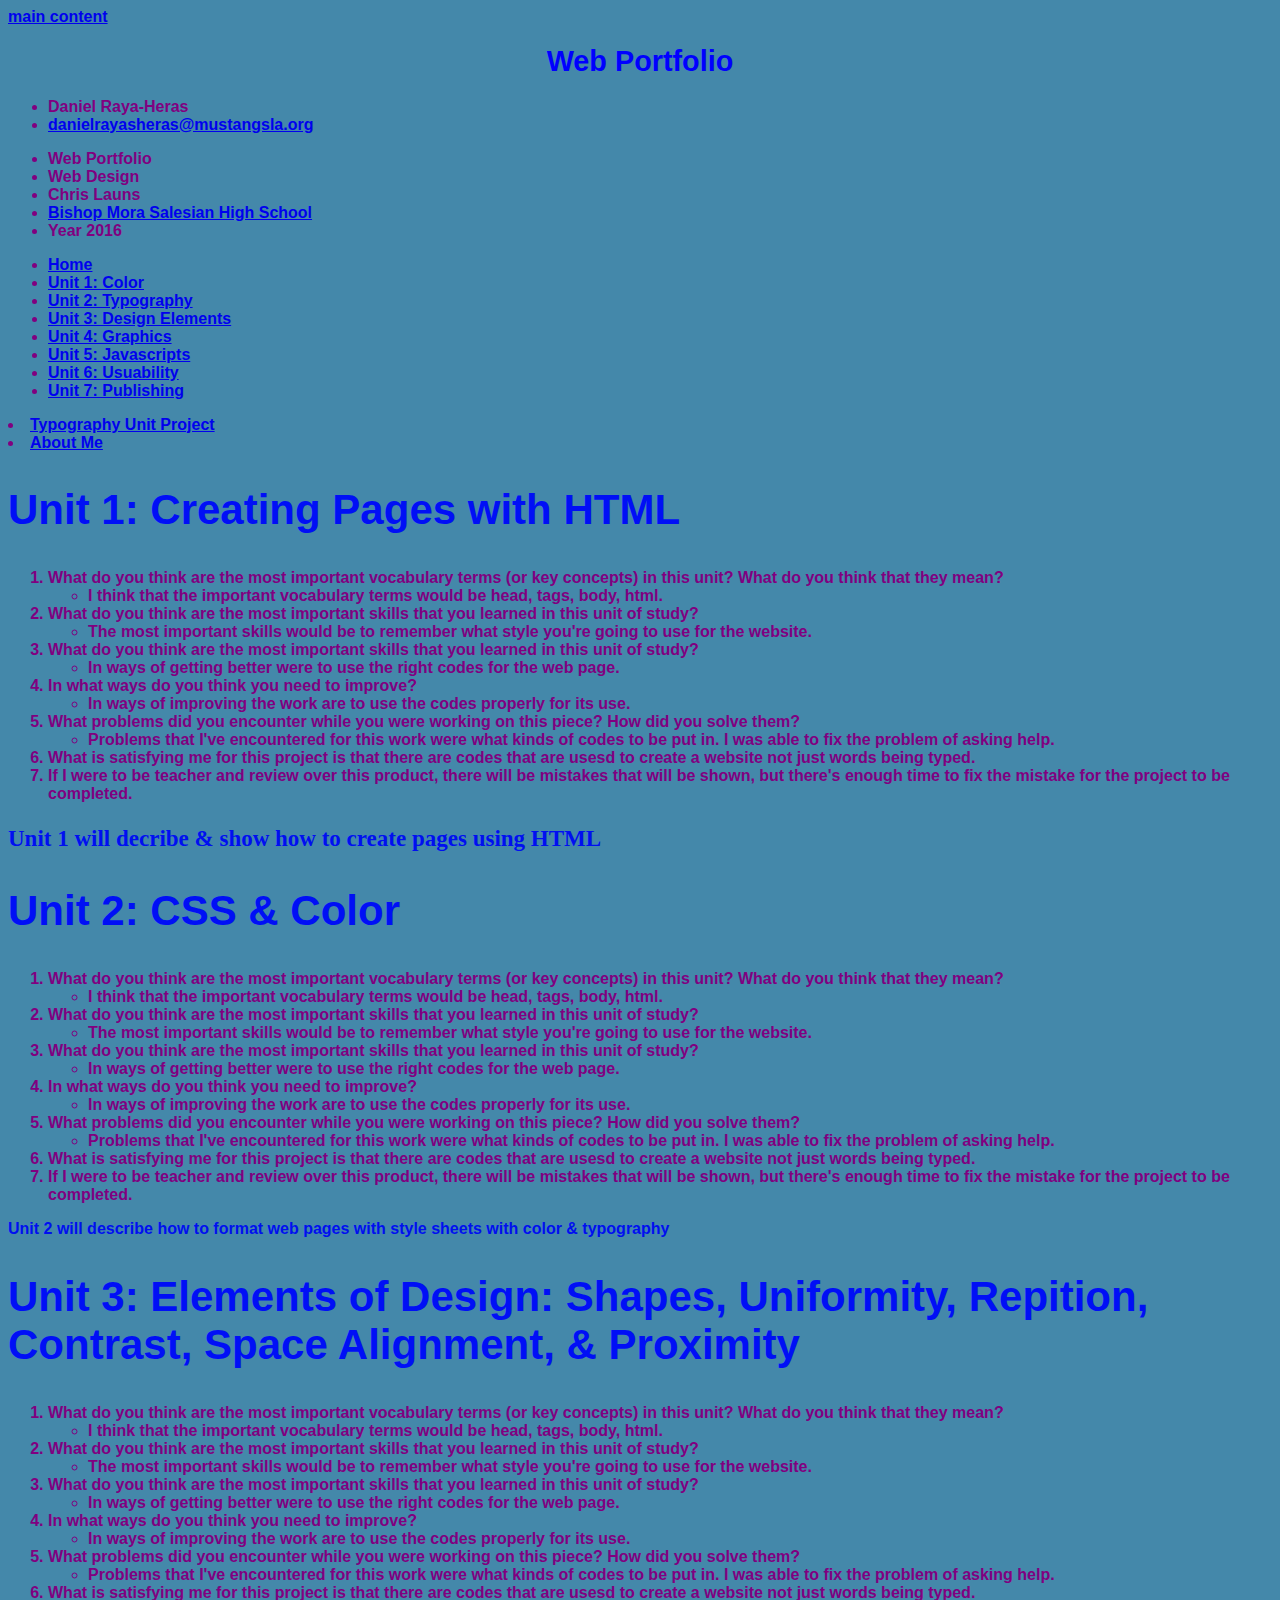
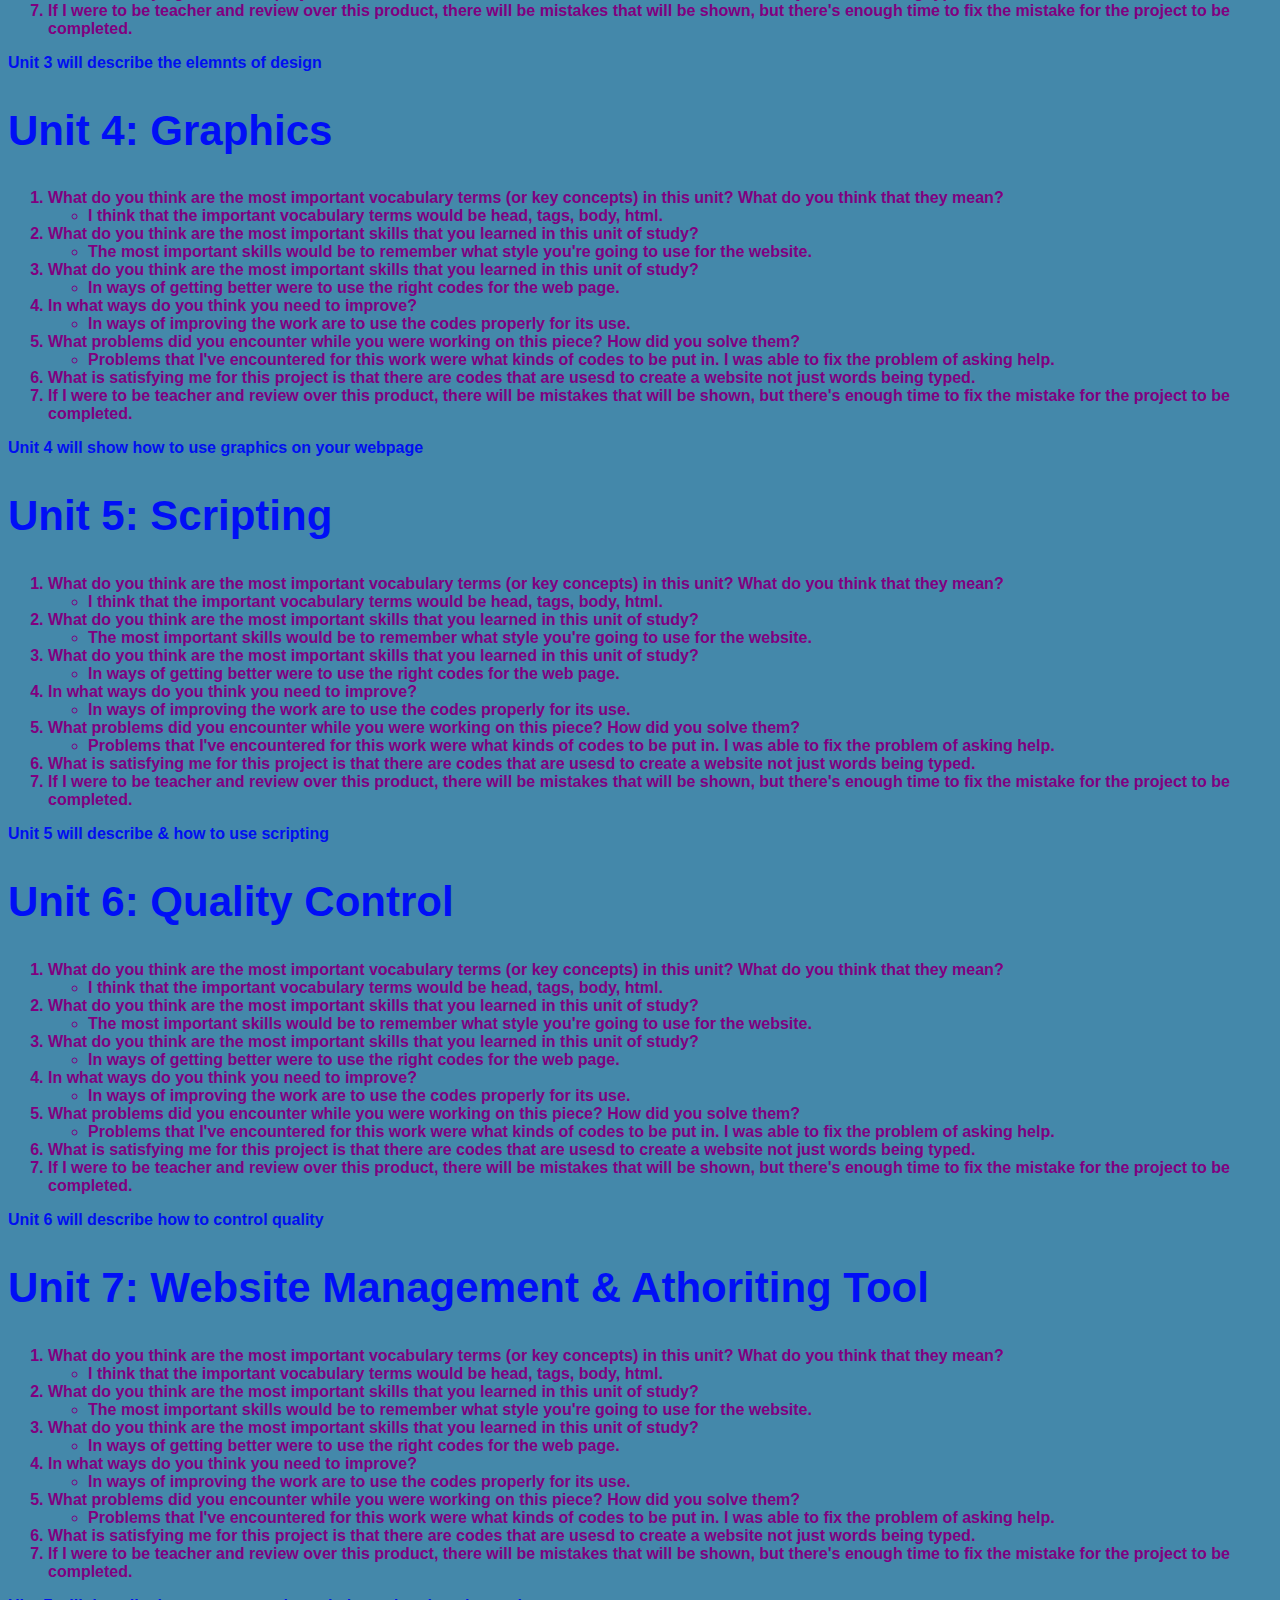
<file: index.html>
<!DOCTYPE.html>
<html>

<head>
    <meta charset="uft-8">
    <title>Web Portflolio: Daniel Raya-Heras</title>
    <link rel="stylesheet" href="styles/stylesheet.css">
</head>

<body>
    <div>
        <a href="#main">main content</a>

    </div>
    <h1>Web Portfolio</h1>
    <div class="">
        <ul>
            <li>Daniel Raya-Heras</li>
            <li><a href="mailto:daniel.rayasheras@mustangsla.org">danielrayasheras@mustangsla.org</a></li>
        </ul>

    </div>
    <div>

        <ul>
            <li>Web Portfolio</li>
            <li>Web Design</li>
            <li>Chris Launs</li>
            <li><a href="https://www.google.com/url?sa=t&rct=j&q=&esrc=s&source=web&cd=1&cad=rja&uact=8&ved=0ahUKEwjWm97UierPAhUIrFQKHSqCC2AQFgggMAA&url=http%3A%2F%2Fwww.mustangsla.org%2F&usg=AFQjCNG4eRc0WPT_zp-N-C7MNJVzh1C6CA&sig2=869r20v6X0BrBYBhX16lcQ">Bishop Mora Salesian High School</a></li>
            <li>Year 2016</li>
        </ul>
    </div>


    <nav>
        <ul>
            <li><a href="index.html">Home</a></li>
            <li><a href="color.html">Unit 1: Color</a></li>
            <li><a href="typography.html">Unit 2: Typography</a></li>
            <li><a href="design elements.html">Unit 3: Design Elements</a></li>
            <li><a href="graphics.html">Unit 4: Graphics</a></li>
            <li><a href="javascript.html">Unit 5: Javascripts</a></li>
            <li><a href="usability.html">Unit 6: Usuability</a></li>
            <li><a href="publishing.html">Unit 7: Publishing</a></li>
        </ul>
    </nav>
          <li><a href="typographyunitproject.html">Typography Unit Project</a></li>
          <li><a href="aboutMe.html">About Me</a></li>
    <main id='main'>



        <h2>Unit 1: Creating Pages with HTML</h2>
        <ol>
            <li>What do you think are the most important vocabulary terms (or key concepts) in this unit? What do you think that they mean?</li>
            <ul>
                <li>
                    I think that the important vocabulary terms would be head, tags, body, html.
                </li>
              </ul>

            <li>What do you think are the most important skills that you learned in this unit of study?</li>
            <ul>
                <li>
                    The most important skills would be to remember what style you're going to use for the website.
                </li>
            </ul>

            <li>What do you think are the most important skills that you learned in this unit of study?</li>
            <ul>
                <li>
                    In ways of getting better were to use the right codes for the web page.
                </li>
            </ul>

            <li>In what ways do you think you need to improve?</li>
            <ul>
                <li>
                    In ways of improving the work are to use the codes properly for its use.
                </li>
            </ul>

            <li>What problems did you encounter while you were working on this piece? How did you solve them?</li>
            <ul>
                <li>
                    Problems that I've encountered for this work were what kinds of codes to be put in. I was able to fix the problem of asking help.
                </li>
            </ul>
            <li>
                What is satisfying me for this project is that there are codes that are usesd to create a website not just words being typed.
            </li>
            </ul>
            <li>
                If I were to be teacher and review over this product, there will be mistakes that will be shown, but there's enough time to fix the mistake for the project to be completed.
            </li>
        </ol>

        <p>Unit 1 will decribe & show how to create pages using HTML</p>

        <h2>Unit 2: CSS & Color</h2>
        <ol>
            <li>What do you think are the most important vocabulary terms (or key concepts) in this unit? What do you think that they mean?</li>
            <ul>
                <li>
                    I think that the important vocabulary terms would be head, tags, body, html.
                </li>
            </ul>

            <li>What do you think are the most important skills that you learned in this unit of study?</li>
            <ul>
                <li>
                    The most important skills would be to remember what style you're going to use for the website.
                </li>
            </ul>

            <li>What do you think are the most important skills that you learned in this unit of study?</li>
            <ul>
                <li>
                    In ways of getting better were to use the right codes for the web page.
                </li>
            </ul>

            <li>In what ways do you think you need to improve?</li>
            <ul>
                <li>
                    In ways of improving the work are to use the codes properly for its use.
                </li>
            </ul>

            <li>What problems did you encounter while you were working on this piece? How did you solve them?</li>
            <ul>
                <li>
                    Problems that I've encountered for this work were what kinds of codes to be put in. I was able to fix the problem of asking help.
                </li>
            </ul>
            <li>
                What is satisfying me for this project is that there are codes that are usesd to create a website not just words being typed.
            </li>
            </ul>
            <li>
                If I were to be teacher and review over this product, there will be mistakes that will be shown, but there's enough time to fix the mistake for the project to be completed.
            </li>
        </ol>
        Unit 2 will describe how to format web pages with style sheets with color & typography

        <h2>Unit 3: Elements of Design: Shapes, Uniformity, Repition, Contrast, Space Alignment, & Proximity</h2>
        <ol>
            <li>What do you think are the most important vocabulary terms (or key concepts) in this unit? What do you think that they mean?</li>
            <ul>
                <li>
                    I think that the important vocabulary terms would be head, tags, body, html.
                </li>
            </ul>

            <li>What do you think are the most important skills that you learned in this unit of study?</li>
            <ul>
                <li>
                    The most important skills would be to remember what style you're going to use for the website.
                </li>
            </ul>

            <li>What do you think are the most important skills that you learned in this unit of study?</li>
            <ul>
                <li>
                    In ways of getting better were to use the right codes for the web page.
                </li>
            </ul>

            <li>In what ways do you think you need to improve?</li>
            <ul>
                <li>
                    In ways of improving the work are to use the codes properly for its use.
                </li>
            </ul>

            <li>What problems did you encounter while you were working on this piece? How did you solve them?</li>
            <ul>
                <li>
                    Problems that I've encountered for this work were what kinds of codes to be put in. I was able to fix the problem of asking help.
                </li>
            </ul>
            <li>
                What is satisfying me for this project is that there are codes that are usesd to create a website not just words being typed.
            </li>
            </ul>
            <li>
                If I were to be teacher and review over this product, there will be mistakes that will be shown, but there's enough time to fix the mistake for the project to be completed.
            </li>
        </ol>
        Unit 3 will describe the elemnts of design

        <h2>Unit 4: Graphics</h2>
        <ol>
            <li>What do you think are the most important vocabulary terms (or key concepts) in this unit? What do you think that they mean?</li>
            <ul>
                <li>
                    I think that the important vocabulary terms would be head, tags, body, html.
                </li>
            </ul>

            <li>What do you think are the most important skills that you learned in this unit of study?</li>
            <ul>
                <li>
                    The most important skills would be to remember what style you're going to use for the website.
                </li>
            </ul>

            <li>What do you think are the most important skills that you learned in this unit of study?</li>
            <ul>
                <li>
                    In ways of getting better were to use the right codes for the web page.
                </li>
            </ul>

            <li>In what ways do you think you need to improve?</li>
            <ul>
                <li>
                    In ways of improving the work are to use the codes properly for its use.
                </li>
            </ul>

            <li>What problems did you encounter while you were working on this piece? How did you solve them?</li>
            <ul>
                <li>
                    Problems that I've encountered for this work were what kinds of codes to be put in. I was able to fix the problem of asking help.
                </li>
            </ul>
            <li>
                What is satisfying me for this project is that there are codes that are usesd to create a website not just words being typed.
            </li>
            </ul>
            <li>
                If I were to be teacher and review over this product, there will be mistakes that will be shown, but there's enough time to fix the mistake for the project to be completed.
            </li>
        </ol>

        Unit 4 will show how to use graphics on your webpage

        <h2>Unit 5: Scripting</h2>
        <ol>
            <li>What do you think are the most important vocabulary terms (or key concepts) in this unit? What do you think that they mean?</li>
            <ul>
                <li>
                    I think that the important vocabulary terms would be head, tags, body, html.
                </li>
            </ul>

            <li>What do you think are the most important skills that you learned in this unit of study?</li>
            <ul>
                <li>
                    The most important skills would be to remember what style you're going to use for the website.
                </li>
            </ul>

            <li>What do you think are the most important skills that you learned in this unit of study?</li>
            <ul>
                <li>
                    In ways of getting better were to use the right codes for the web page.
                </li>
            </ul>

            <li>In what ways do you think you need to improve?</li>
            <ul>
                <li>
                    In ways of improving the work are to use the codes properly for its use.
                </li>
            </ul>

            <li>What problems did you encounter while you were working on this piece? How did you solve them?</li>
            <ul>
                <li>
                    Problems that I've encountered for this work were what kinds of codes to be put in. I was able to fix the problem of asking help.
                </li>
            </ul>
            <li>
                What is satisfying me for this project is that there are codes that are usesd to create a website not just words being typed.
            </li>
            </ul>
            <li>
                If I were to be teacher and review over this product, there will be mistakes that will be shown, but there's enough time to fix the mistake for the project to be completed.
            </li>
        </ol>
        Unit 5 will describe & how to use scripting

        <h2>Unit 6: Quality Control</h2>
        <ol>
            <li>What do you think are the most important vocabulary terms (or key concepts) in this unit? What do you think that they mean?</li>
            <ul>
                <li>
                    I think that the important vocabulary terms would be head, tags, body, html.
                </li>
            </ul>

            <li>What do you think are the most important skills that you learned in this unit of study?</li>
            <ul>
                <li>
                    The most important skills would be to remember what style you're going to use for the website.
                </li>
            </ul>

            <li>What do you think are the most important skills that you learned in this unit of study?</li>
            <ul>
                <li>
                    In ways of getting better were to use the right codes for the web page.
                </li>
            </ul>

            <li>In what ways do you think you need to improve?</li>
            <ul>
                <li>
                    In ways of improving the work are to use the codes properly for its use.
                </li>
            </ul>

            <li>What problems did you encounter while you were working on this piece? How did you solve them?</li>
            <ul>
                <li>
                    Problems that I've encountered for this work were what kinds of codes to be put in. I was able to fix the problem of asking help.
                </li>
            </ul>
            <li>
                What is satisfying me for this project is that there are codes that are usesd to create a website not just words being typed.
            </li>
            </ul>
            <li>
                If I were to be teacher and review over this product, there will be mistakes that will be shown, but there's enough time to fix the mistake for the project to be completed.
            </li>
        </ol>
        Unit 6 will describe how to control quality

        <h2>Unit 7: Website Management & Athoriting Tool</h2>
        <ol>
            <li>What do you think are the most important vocabulary terms (or key concepts) in this unit? What do you think that they mean?</li>
            <ul>
                <li>
                    I think that the important vocabulary terms would be head, tags, body, html.
                </li>
            </ul>

            <li>What do you think are the most important skills that you learned in this unit of study?</li>
            <ul>
                <li>
                    The most important skills would be to remember what style you're going to use for the website.
                </li>
            </ul>

            <li>What do you think are the most important skills that you learned in this unit of study?</li>
            <ul>
                <li>
                    In ways of getting better were to use the right codes for the web page.
                </li>
            </ul>

            <li>In what ways do you think you need to improve?</li>
            <ul>
                <li>
                    In ways of improving the work are to use the codes properly for its use.
                </li>
            </ul>

            <li>What problems did you encounter while you were working on this piece? How did you solve them?</li>
            <ul>
                <li>
                    Problems that I've encountered for this work were what kinds of codes to be put in. I was able to fix the problem of asking help.
                </li>
            </ul>
            <li>
                What is satisfying me for this project is that there are codes that are usesd to create a website not just words being typed.
            </li>
            </ul>
            <li>
                If I were to be teacher and review over this product, there will be mistakes that will be shown, but there's enough time to fix the mistake for the project to be completed.
            </li>
        </ol>
        Uint 7 will describe how to manage the website and tools to be put in
    </main>
</body>

</html>
</file>
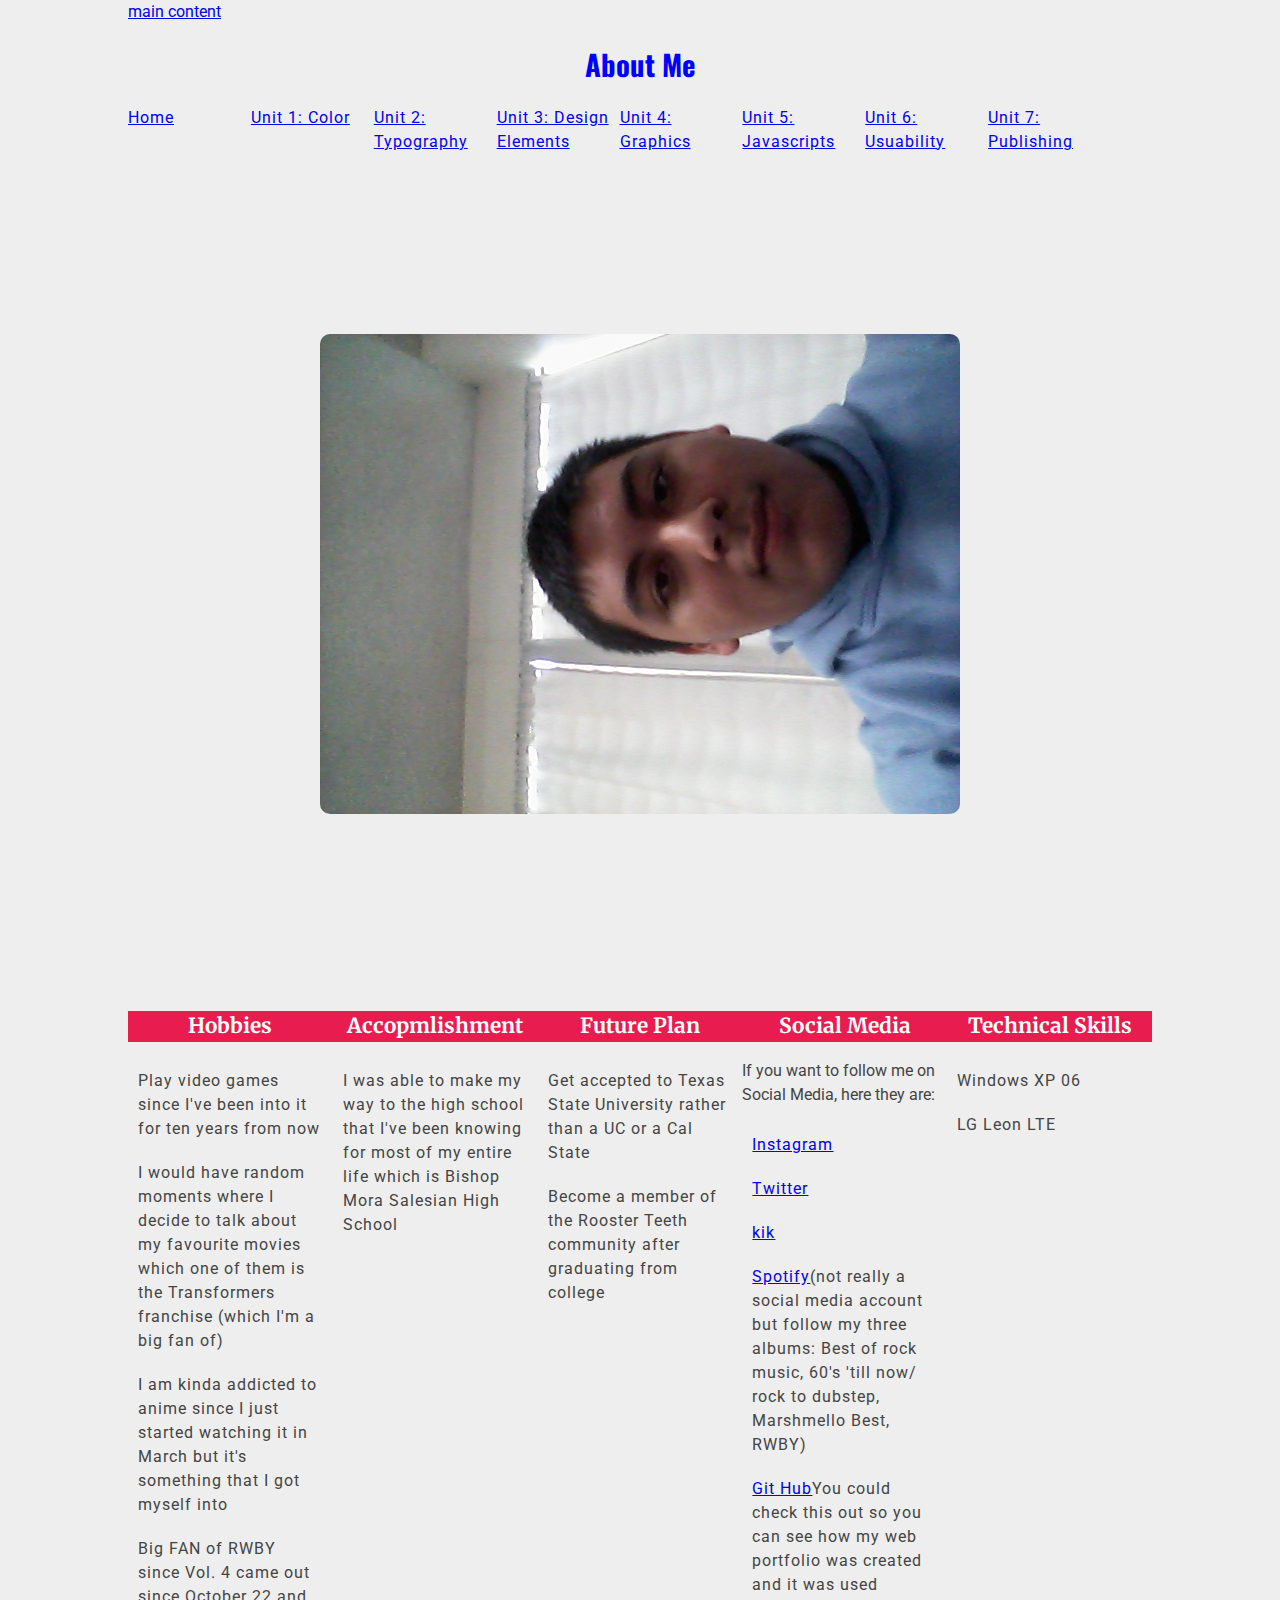
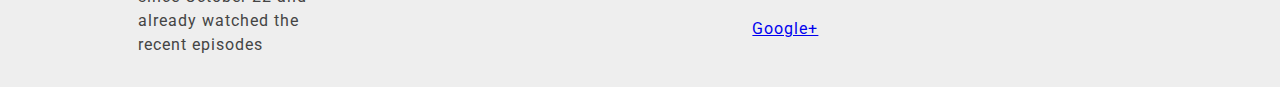
<file: aboutMe.html>
<!DOCTYPE.html>
<html>

<head>
    <meta charset="uft-8">
    <title>Web Portflolio: Daniel Raya-Heras</title>
    <link rel="stylesheet" href="styles/aboutMe.css">
</head>

<body>
    <div>
        <a href="#main">main content</a>

    </div>
    <h1>About Me</h1>



    <nav>
        <ul>
            <li><a href="index.html">Home</a></li>
            <li><a href="color.html">Unit 1: Color</a></li>
            <li><a href="typography.html">Unit 2: Typography</a></li>
            <li><a href="design elements.html">Unit 3: Design Elements</a></li>
            <li><a href="graphics.html">Unit 4: Graphics</a></li>
            <li><a href="javascript.html">Unit 5: Javascripts</a></li>
            <li><a href="usability.html">Unit 6: Usuability</a></li>
            <li><a href="publishing.html">Unit 7: Publishing</a></li>
        </ul>
    </nav>

    <main id='main'>
    <img id="aboutmePhoto" src="images/Daniel.jpg">
    <div id="Hobbies" class="bioDetails">
      <h2>Hobbies</h2>
    <ul>
      <li>Play video games since I've been into it for ten years from now</li>
      <li>I would have random moments where I decide to talk about my favourite movies which one of them is the Transformers franchise (which I'm a big fan of)</li>
      <li>I am kinda addicted to anime since I just started watching it in March but it's something that I got myself into</li>
      <li>Big FAN of RWBY since Vol. 4 came out since October 22 and already watched the recent episodes</li>
    </div></ul>
    <div id="Accopmlishment" class="bioDetails">
      <h2>Accopmlishment</h2>
    <ul>
      <li>I was able to make my way to the high school that I've been knowing for most of my entire life which is Bishop Mora Salesian High School</li>
    </div></ul>
    <div id="Future Plan" class="bioDetails">
      <h2>Future Plan</h2>
    <ul>
      <li>Get accepted to Texas State University rather than a UC or a Cal State</li>
      <li>Become a member of the Rooster Teeth community after graduating from college</li>
    </div></ul>
    <div  id="Social Media" class="bioDetails">
      <h2>Social Media</h2>
    <p>If you want to follow me on Social Media, here they are:</p>
    <ul>
      <li><a href="https://www.instagram.com/madmaxinsanity4">Instagram</a></li>
      <li><a href="https://twitter.com/madmaxinsanity4">Twitter</a></li>
      <li><a href="https://www.kik.com/madmaxinsanity4">kik</a></li>
      <li><a href="https://www.spotify.com/">Spotify</a><a>(not really a social media account but follow my three albums: Best of rock music, 60's 'till now/ rock to dubstep, Marshmello Best, RWBY)</a></li>
      <li><a href="https://github.com/danielrayaheras19/portfolio_danielrayaheras1">Git Hub</a><a>You could check this out so you can see how my web portfolio was created and it was used</a></li>
      <li><a href="https://plus.google.com/drayher87">Google+</a></li>
    </div></ul>
    <div id="Technical Skills" class="bioDetails">
      <h2>Technical Skills</h2>
      <ul>
        <li>Windows XP 06</li>
        <li>LG Leon LTE</li>
      </ul>
    </div>

  </main>
</body>
</html>
</file>
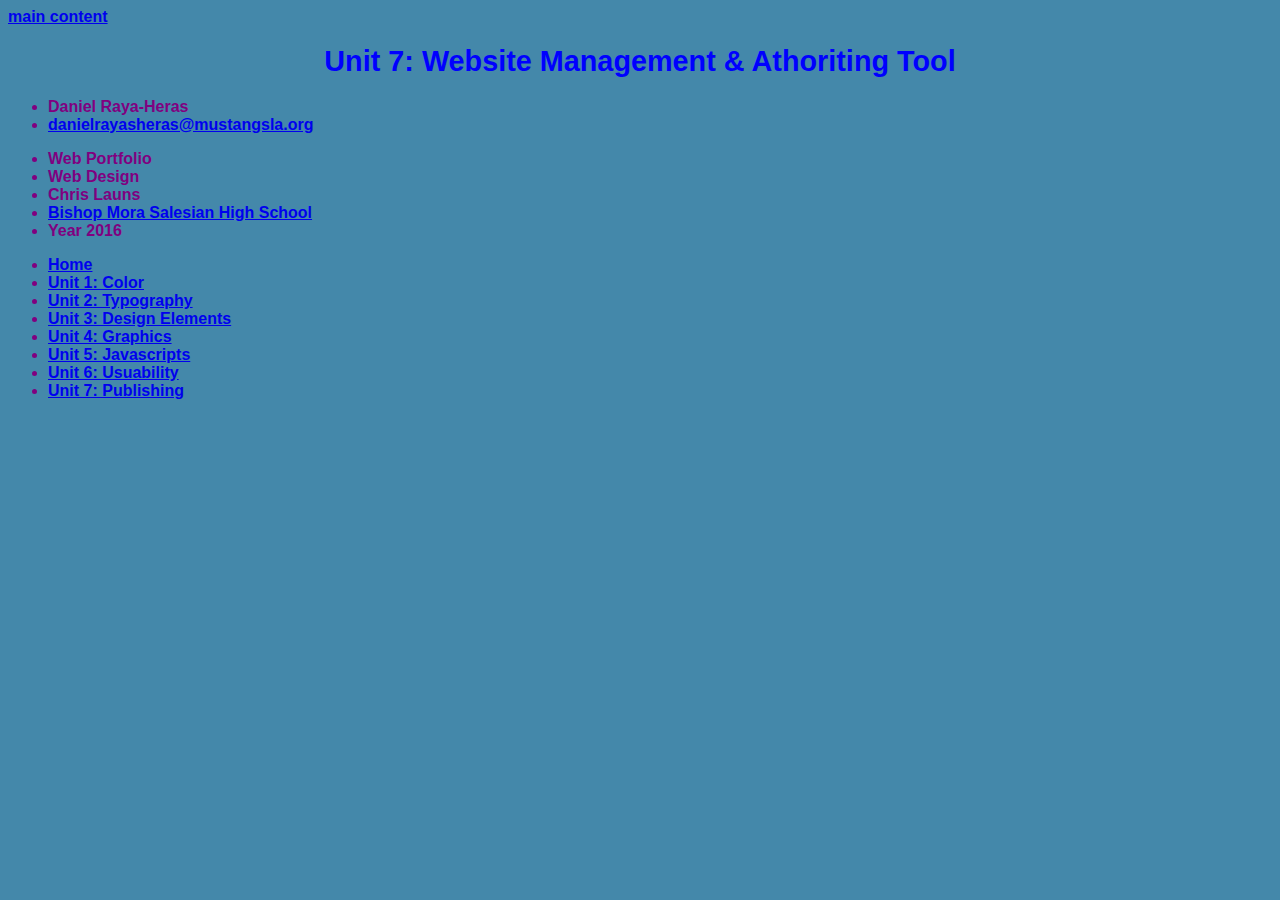
<file: Publishing.html>
<!DOCTYPE.html>
<html>
<head>
        <meta charset="uft-8">
        <title>Web Portflolio: Daniel Raya-Heras</title>
        <link rel="stylesheet" href="styles/stylesheet.css">
    </head>

    <body>
        <div>
            <a href="#main">main content</a>

        </div>
        <h1>Unit 7: Website Management & Athoriting Tool</h1>
        <div class="">
            <ul>
                <li>Daniel Raya-Heras</li>
                <li><a href="mailto:daniel.rayasheras@mustangsla.org">danielrayasheras@mustangsla.org</a></li>
            </ul>

        </div>
        <div>

            <ul>
                <li>Web Portfolio</li>
                <li>Web Design</li>
                <li>Chris Launs</li>
                <li><a href="https://www.google.com/url?sa=t&rct=j&q=&esrc=s&source=web&cd=1&cad=rja&uact=8&ved=0ahUKEwjWm97UierPAhUIrFQKHSqCC2AQFgggMAA&url=http%3A%2F%2Fwww.mustangsla.org%2F&usg=AFQjCNG4eRc0WPT_zp-N-C7MNJVzh1C6CA&sig2=869r20v6X0BrBYBhX16lcQ">Bishop Mora Salesian High School</a></li>
                <li>Year 2016</li>
            </ul>
        </div>


        <nav>
            <ul>
                <li><a href="index.html">Home</a></li>
                <li><a href="color.html">Unit 1: Color</a></li>
                <li><a href="typography.html">Unit 2: Typography</a></li>
                <li><a href="design elements.html">Unit 3: Design Elements</a></li>
                <li><a href="graphics.html">Unit 4: Graphics</a></li>
                <li><a href="javascript.html">Unit 5: Javascripts</a></li>
                <li><a href="usability.html">Unit 6: Usuability</a></li>
                <li><a href="publishing.html">Unit 7: Publishing</a></li>
            </ul>
        </nav>


        <main id='main'>


    <main id='main'>
</file>
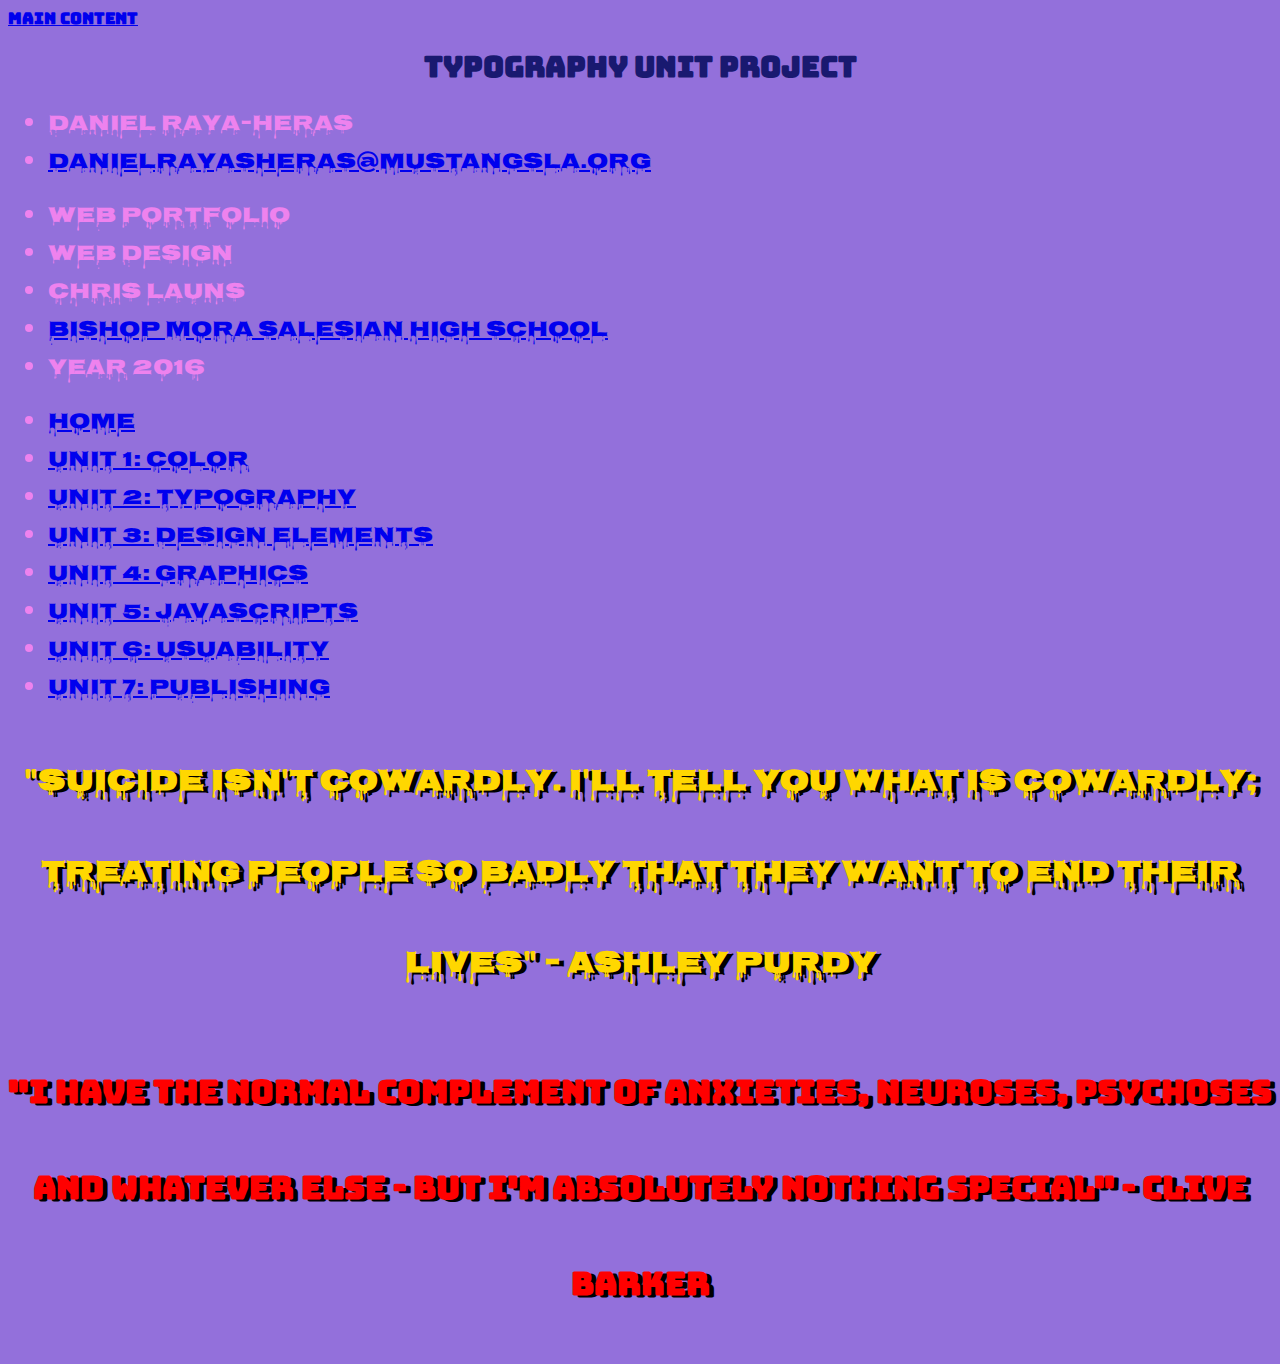
<file: typographyunitproject.html>
<!DOCTYPE.html>
<html>

<head>
    <meta charset="uft-8">
    <title>Web Portflolio: Daniel Raya-Heras</title>
    <link rel="stylesheet" href="styles/typographyunitstyles.css">
</head>

<body>
    <div>
        <a href="#main">main content</a>

    </div>
    <h1>Typography Unit Project</h1>
    <div class="">
        <ul>
            <li>Daniel Raya-Heras</li>
            <li><a href="mailto:daniel.rayasheras@mustangsla.org">danielrayasheras@mustangsla.org</a></li>
        </ul>

    </div>
    <div>

        <ul>
            <li>Web Portfolio</li>
            <li>Web Design</li>
            <li>Chris Launs</li>
            <li><a href="https://www.google.com/url?sa=t&rct=j&q=&esrc=s&source=web&cd=1&cad=rja&uact=8&ved=0ahUKEwjWm97UierPAhUIrFQKHSqCC2AQFgggMAA&url=http%3A%2F%2Fwww.mustangsla.org%2F&usg=AFQjCNG4eRc0WPT_zp-N-C7MNJVzh1C6CA&sig2=869r20v6X0BrBYBhX16lcQ">Bishop Mora Salesian High School</a></li>
            <li>Year 2016</li>
        </ul>
    </div>


    <nav>
        <ul>
            <li><a href="index.html">Home</a></li>
            <li><a href="color.html">Unit 1: Color</a></li>
            <li><a href="typography.html">Unit 2: Typography</a></li>
            <li><a href="design elements.html">Unit 3: Design Elements</a></li>
            <li><a href="graphics.html">Unit 4: Graphics</a></li>
            <li><a href="javascript.html">Unit 5: Javascripts</a></li>
            <li><a href="usability.html">Unit 6: Usuability</a></li>
            <li><a href="publishing.html">Unit 7: Publishing</a></li>
        </ul>
    </nav>


    <main id='main'>
      <p>"Suicide isn't cowardly. I'll tell you what is cowardly; treating people so badly that they want to end their lives" - Ashley Purdy</p>
      <h3>"I have the normal complement of anxieties, neuroses, psychoses and whatever else - but I'm absolutely nothing special" - Clive Barker</h3>
</file>
<file: styles/stylesheet.css>
body {
  font-size: 1em;
  font-weight: bold;
  font-family: Arial, sans-serif;
color: #000ff0; /* black */
  text-align: left;
  background-color: #48a;
}
h1 {
  font-size: 1.8em;
  font-weight: bold;
  color: #0000ff;
  text-align: center;
}

h1 p {
  color: #000ff4;
  background-position: left;
  font-size: 32px;

}
h2 {
  color: #000ff6;
  font-size: 42px;
}
p {
  color: #000ff1;
  font-size: 23px;
  font-family: "Roman", cursive;
}
li {
  color: purple;
  font-weight: bolder;
}
</file>
<file: styles/aboutMe.css>
@import url('https://fonts.googleapis.com/css?family=Merriweather:400,700|Oswald|Roboto');

body {
  font-size: 16px;
  width: 80%;
  margin: 0 auto;
  color: #444;
  line-height: 1.5;
  background-color: #eee;
  font-family: "Roboto";
}
h1 {
  font-size: 1.8em;
  font-weight: bold;
  color: #0000ff;
  text-align: center;
  font-family: "Oswald";
}

h2 {
  background-color: #e81c4f;
  color: white;
  font-size: 1.3em;
  font-family: "Merriweather";
  text-align: center;
  padding: 0;
}
/*p {
  color: #000ff1;
  font-size: 23px;
}*/
/*li {
  color: purple;
  font-weight: bolder;
}*/
#aboutmePhoto{
  clear:both;
  margin: 100px auto;
  border-radius: 10px;
  max-width: 500px;
  display:block;
  -webkit-transform: rotate(270deg);
}
ul li{
  /*color: #e81c4f;
  font-size: 1.1em;*/
  /*font-family: "Oswald";*/
  letter-spacing: 1px;
  text-decoration: none;
}
.bioDetails{
  width: 20%;
  float: left;
}
div ul li{
  margin-bottom: 20px;
}
div ul{
  padding: 10px;
}
nav ul li{
  float: left;
  width: 12%;
  margin-bottom: 100;
}
ul {
    list-style: none; /* Remove list bullets */
    padding: 0;
    margin: 0;
}
</file>
<file: styles/typographyunitstyles.css>
@import url('https://fonts.googleapis.com/css?family=Bungee|Nosifer');

body {
  font-size: 1em;
  font-weight: bold;
  font-family: "Bungee";
color: #000ff0;
  text-align: left;
  background-color: mediumpurple;
}
h1 {
  font-size: 1.8em;
  font-weight: bold;
  color: midnightblue;
  text-align: center;
  font-style: "Bungee";
}

h2 {
  color: slateblue;
  font-size: 42px;
}

li {
  color: violet;
  font-weight: 400;
}
p{
  color: gold;
  text-shadow: 5px 2px black;
  font-family: "Nosifer", cursive;
  font-size: 1.9em;
  text-align: center;
  line-height: 3em;
}
h3{
  color: red;
  text-shadow: 5px 2px black;
  font-size: 2em;
  text-align: center;
  line-height: 3em;
}
li{
  font-family: "Nosifer";
  font-size: 22px;
}
</file>
